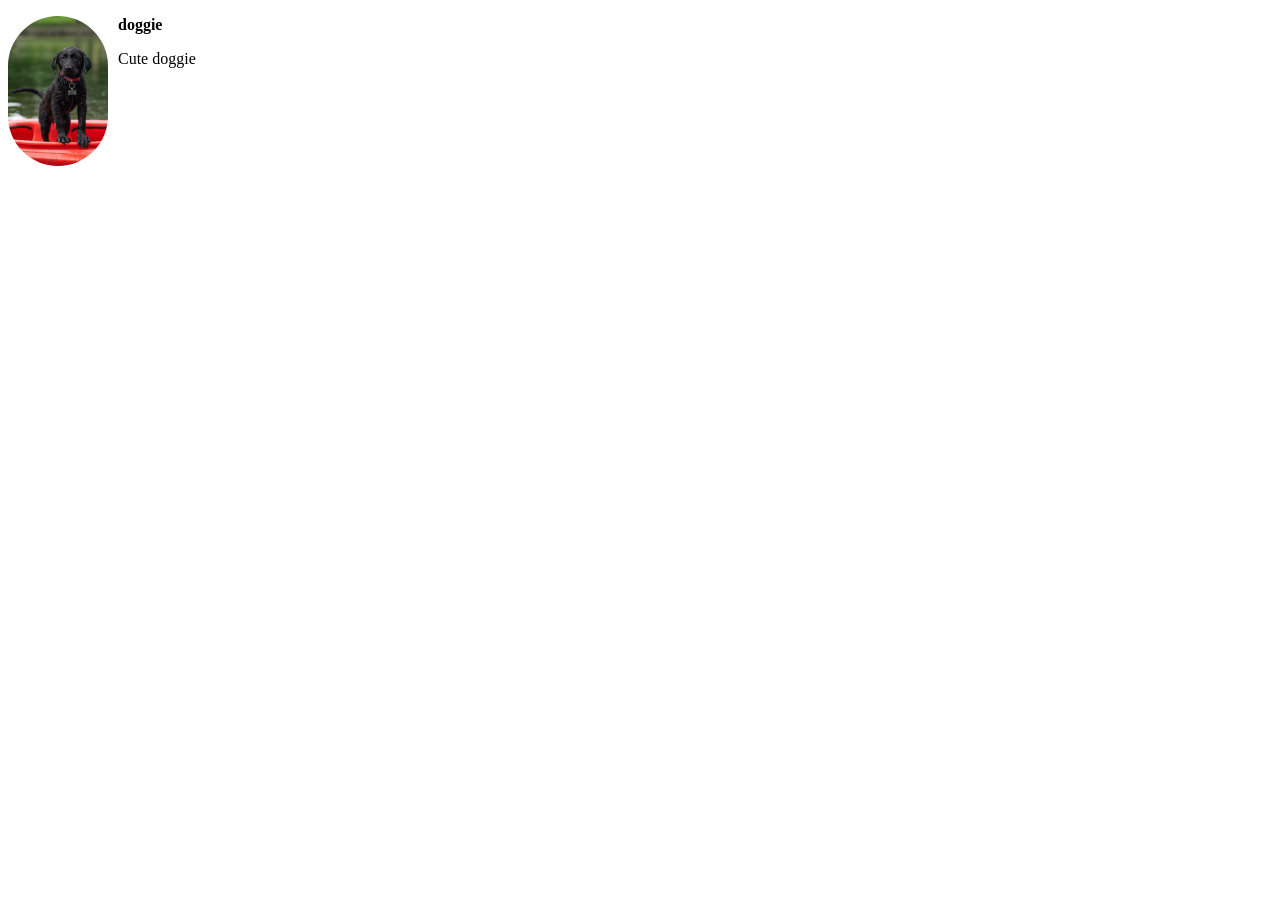
<file: HTML_CSS/index.html>
<!doctype html>
<!-- ! i klikniecie tab tworzy pusty arkusz html --->
<!-- <strong> - ważny tekst , <i>- odmienność od tekstu, <em>- zaakcentowanie, <b>- słowa kluczowe --->
<html lang="pl-PL">
  <head>
    <title>Strona główna</title>
    <link rel="stylesheet" href="index_style.css" />
  </head>
  <body>
    <img src="images/jatocreate-labrador-7392840.jpg" />
    <p class="doggie">doggie</p>
    <p>Cute doggie</p>
  </body>
</html>
</file>
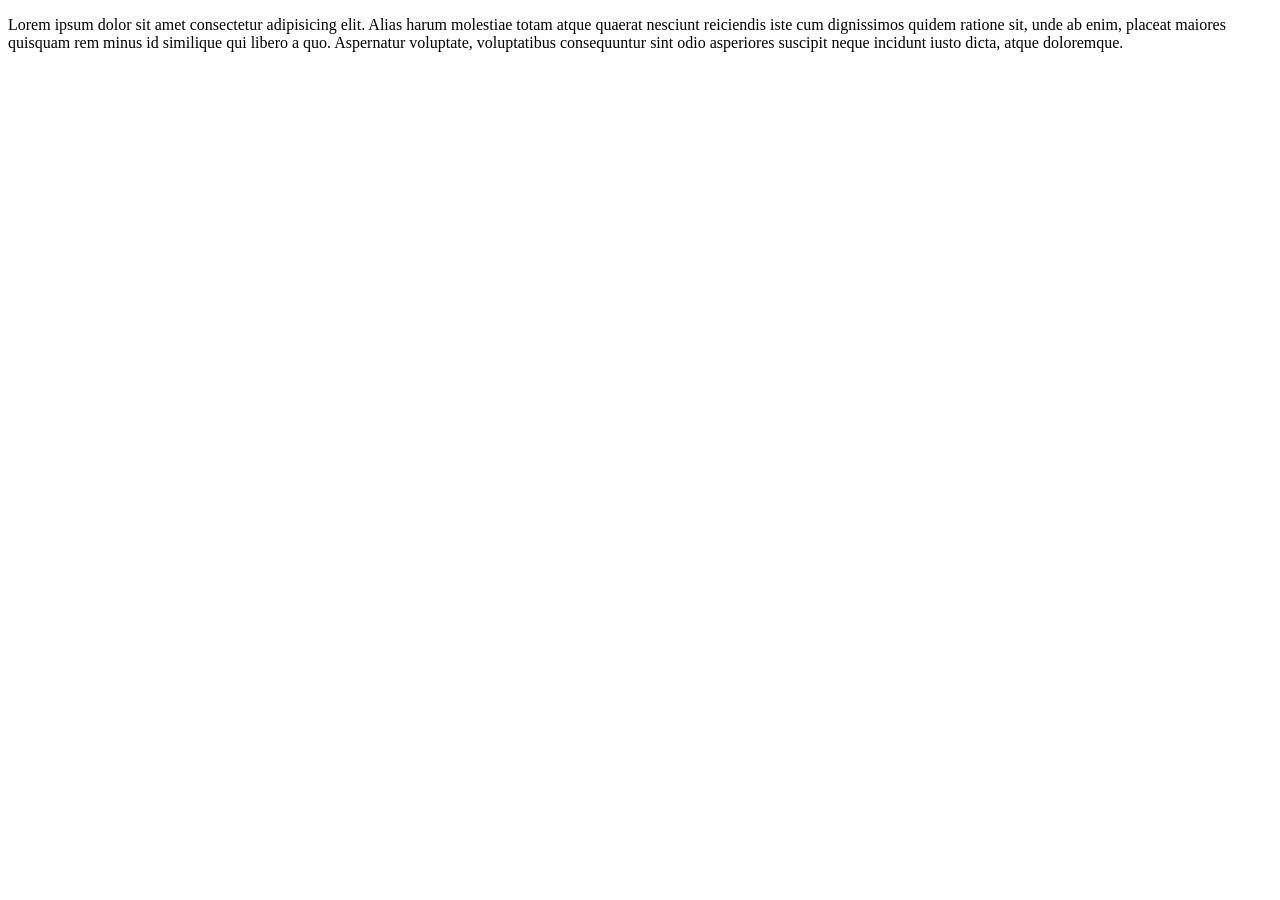
<file: HTML_CSS/new.html>
<!doctype html>
<html lang="en">
  <head>
    <meta charset="UTF-8" />
    <meta name="viewport" content="width=device-width, initial-scale=1.0" />
    <meta name="keywords" content="HTML, CSS" />
    <meta name="description" content="" />
    <title>Document</title>
    <style>
      em {
        color: red;
        font-style: normal;
      }
    </style>
  </head>
  <body>
    <p>
      Lorem ipsum dolor sit amet consectetur adipisicing elit. Alias harum
      molestiae totam atque quaerat nesciunt reiciendis iste cum dignissimos
      quidem ratione sit, unde ab enim, placeat maiores quisquam rem minus id
      similique qui libero a quo. Aspernatur voluptate, voluptatibus
      consequuntur sint odio asperiores suscipit neque incidunt iusto dicta,
      atque doloremque.
    </p>
  </body>
</html>
</file>
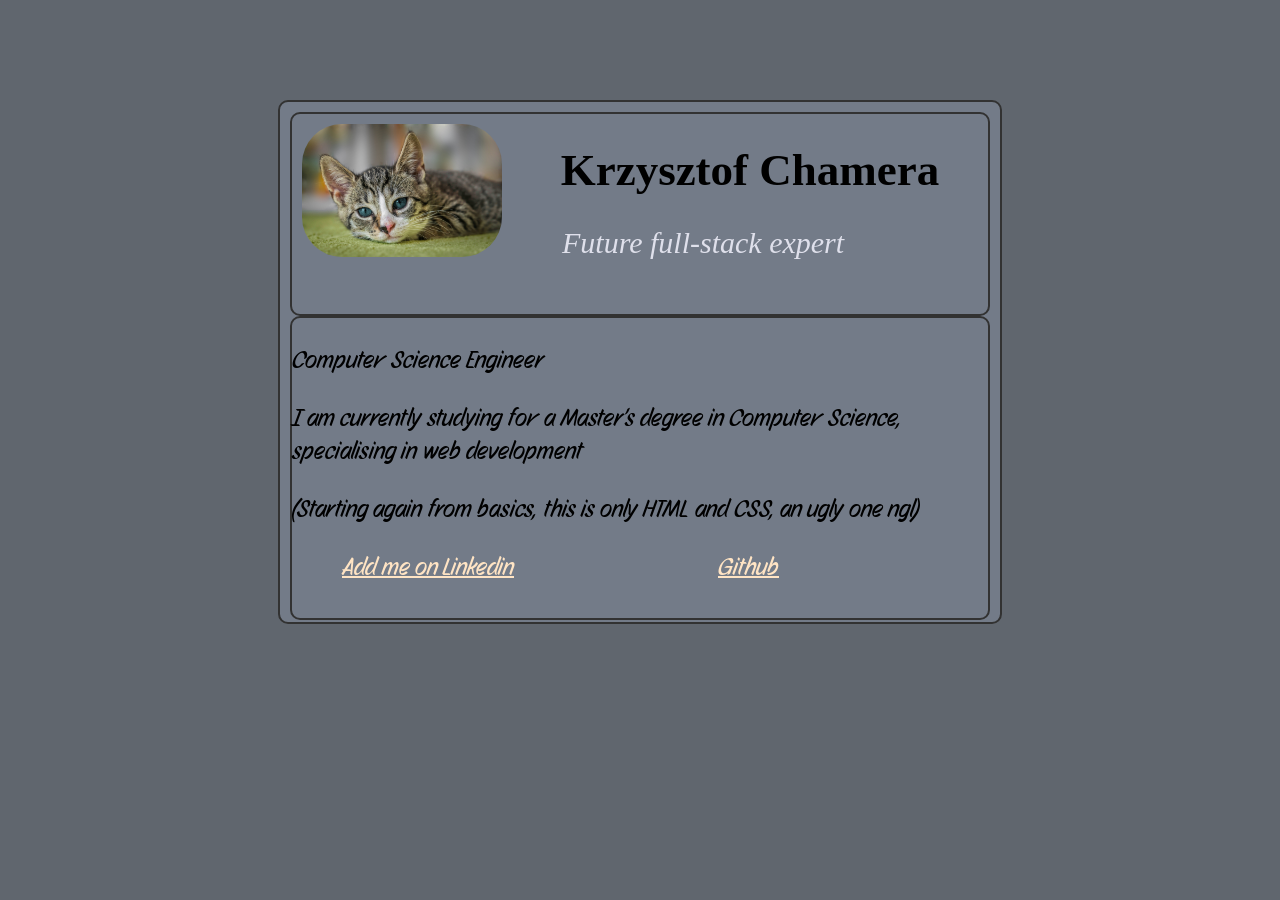
<file: HTML_CSS/wizytówka.html>
<!doctype html>
<html lang="en">
  <head>
    <meta charset="UTF-8" />
    <meta name="viewport" content="width=device-width, initial-scale=1.0" />
    <title>Wizytówka</title>
    <link rel="stylesheet" href="wizytówka_style.css" />
    <link rel="preconnect" href="https://fonts.googleapis.com" />
    <link rel="preconnect" href="https://fonts.gstatic.com" crossorigin />
    <link
      href="https://fonts.googleapis.com/css2?family=Story+Script&display=swap"
      rel="stylesheet"
    />
  </head>
  <body>
    <div class="main_container">
      <div class="upper_container">
        <img src="images/guvo59-european-shorthair-8601492.jpg" alt="kot" />
        <h1>Krzysztof Chamera</h1>
        <i>Future full-stack expert</i>
      </div>
      <div class="lower_container">
        <p>Computer Science Engineer</p>
        <p>
          I am currently studying for a Master’s degree in Computer Science,
          specialising in web development
        </p>
        <p>
          (Starting again from basics, this is only HTML and CSS, an ugly one
          ngl)
        </p>
        <a href="https://www.linkedin.com/in/krzysztof-chamera-b15b46313/"
          >Add me on Linkedin</a
        >
        <a href="https://github.com/kcha01">Github</a>
      </div>
    </div>
  </body>
</html>
</file>
<file: HTML_CSS/index_style.css>
img {
    width: 100px; 
    border-radius: 50px; 
    float: left;
    margin-right: 10px; 
}

.doggie {
    font-weight: bold;
}
</file>
<file: HTML_CSS/wizytówka_style.css>
img[alt="kot"]{
    width: 200px;
    border-radius: 50px;
    padding: 10px;
    float:left;
    display: flex;
}

.main_container {
    width: 700px;
    height: 500px;  
    padding: 10px;
    background-color: #737B88;
}
body{
    background-color: #60666E;
    display: flex;
    justify-content: center;   
    margin-top: 100px;
}
.upper_container {
    height: 200px;
}

.lower_container {
    height: 300px;

}

p {
    font-family: "Story Script", sans-serif;
    font-weight: 400;
    font-style: normal;
    font-size: 25px;
}
h1 {
    text-align: center;
    font-size: 45px;   
}
i{
    color: #DFE0EB;
    font-size: 30px;
    margin-left: 50px;
}

div{
    border: 2px solid #323232;
    border-radius: 10px;
}
a {
    font-family: "Story Script", sans-serif;
    font-weight: 400;
    font-style: normal;
    font-size: 25px;
    display:inline;
    color: bisque;
    margin-left: 50px;
    margin-right: 150px;
}
a:hover{
    color:aliceblue;
}
a:active{
    color:red;
}
a:visited{
    color: bisque;
}
</file>
